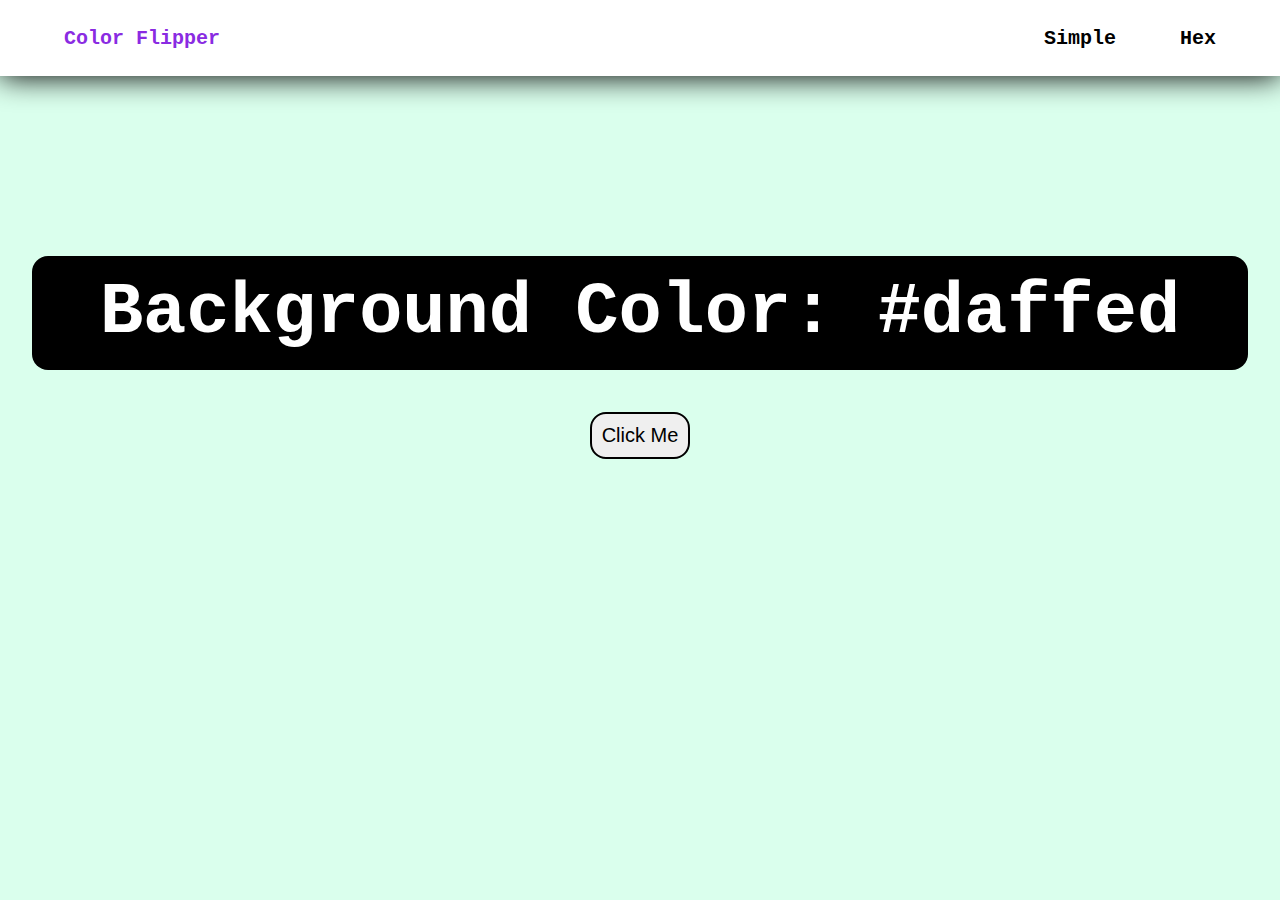
<file: Color Flipper/index.html>
<!DOCTYPE html>
<html lang="en">
  <head>
    <meta charset="UTF-8">
    <meta name="viewport" content="width=device-width, initial-scale=1.0">
    <link rel="stylesheet" href="style.css">
    <title>Color Flipper</title>
  </head>
  <body>
    <nav class="navigation">
      <div class="nav-center">
        <h4>
          Color Flipper
        </h4>
        <ul class="nav-links">
          <li>
            <a href="index.html">
              Simple
            </a>
          </li>
          <li>
            <a href="hex.html">
              Hex
            </a>
          </li>
        </ul>
      </div>
    </nav>
    <main>
      <div class="container">
        <h2>
          Background Color: 
          <span id="color">
            #daffed
          </span>
        </h2>
        <button class="btn-hero" id="btn">
          Click Me
        </button>
      </div>
    </main>
    <script src="script.js"></script>
  </body>
</html>
</file>
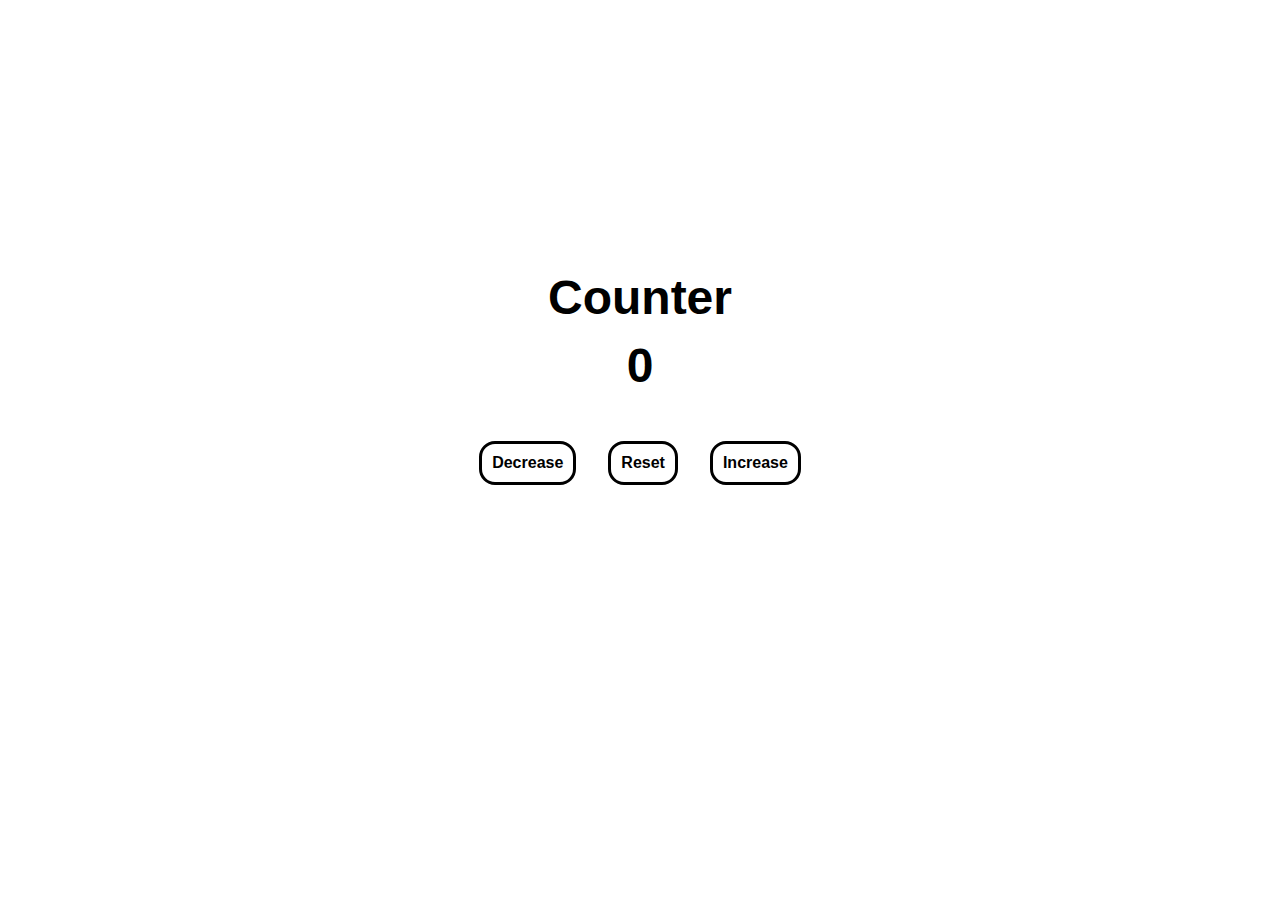
<file: Counter/Index.html>
<!DOCTYPE html>
<html lang="en">
<head>
    <meta charset="UTF-8">
    <meta http-equiv="X-UA-Compatible" content="IE=edge">
    <meta name="viewport" content="width=device-width, initial-scale=1.0">
    <link rel="stylesheet" href="style.css">
    <title>Document</title>
</head>
<body>
    <div class="counter">
        <h2>
            Counter
        </h2>
        <p>
            <span id="number">
                0
            </span>
        </p>
    </div>
    <div class="btns">
        <button class="minus">
            Decrease
        </button>
        <button class="reset">
            Reset
        </button>
        <button class="plus">
            Increase
        </button>
    </div>
    <script src="Index.js"></script>
</body>
</html>
</file>
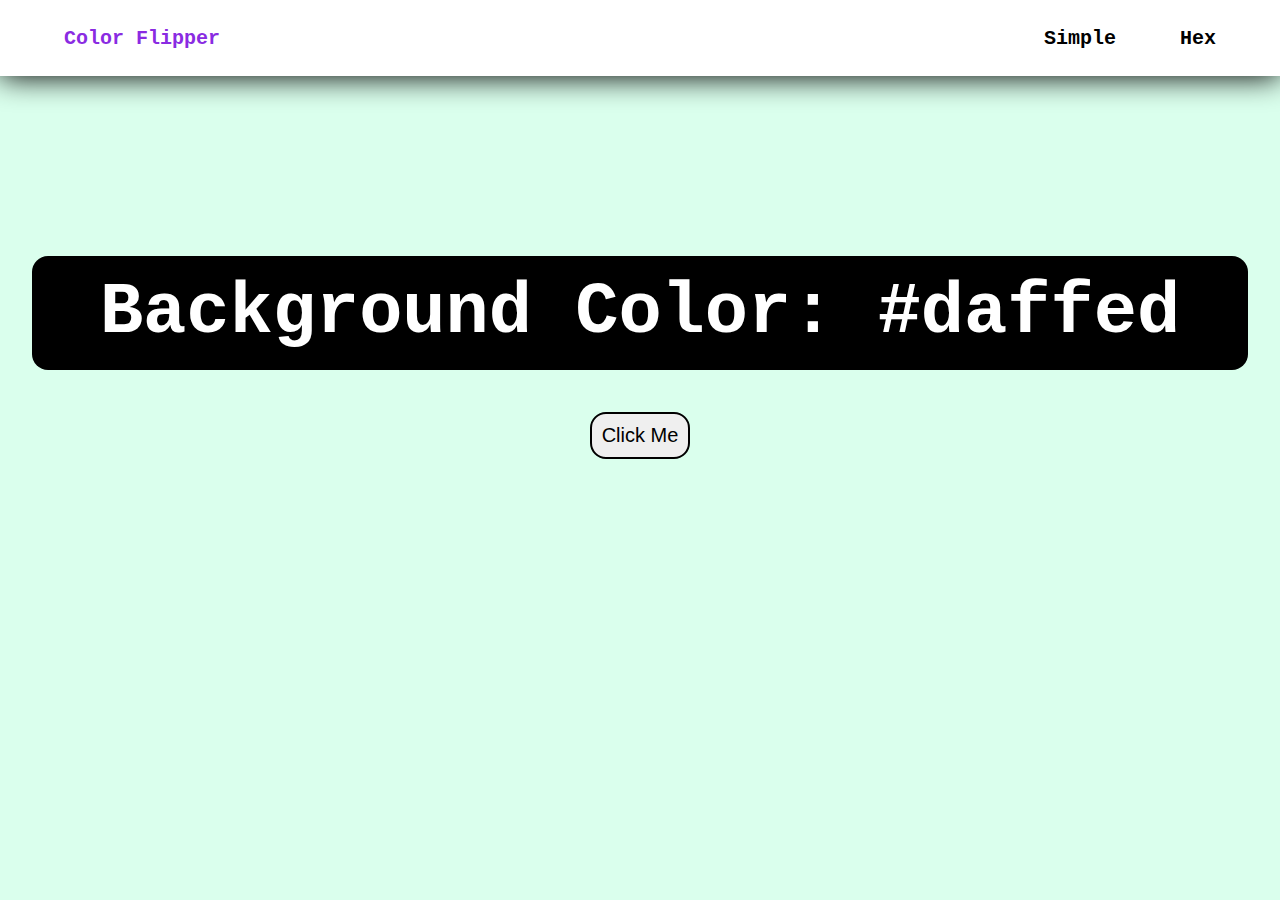
<file: Color Flipper/hex.html>
<!DOCTYPE html>
<html lang="en">
  <head>
    <meta charset="UTF-8">
    <meta name="viewport" content="width=device-width, initial-scale=1.0">
    <link rel="stylesheet" href="style.css">
    <title>Color Flipper</title>
  </head>
  <body>
    <nav class="navigation">
      <div class="nav-center">
        <h4>
          Color Flipper
        </h4>
        <ul class="nav-links">
          <li>
            <a href="index.html">
              Simple
            </a>
          </li>
          <li>
            <a href="hex.html">
              Hex
            </a>
          </li>
        </ul>
      </div>
    </nav>
    <main>
      <div class="container">
        <h2>
          Background Color: 
          <span id="color">
            #daffed
          </span>
        </h2>
        <button class="btn-hero" id="btn">
          Click Me
        </button>
      </div>
    </main>
    <script src="hex.js"></script>
  </body>
</html>
</file>
<file: Color Flipper/style.css>
html {
    font-family: 'Courier New', Courier, monospace;
}

body {
    margin: 0;
    padding: 0;
    background-color: #daffed;
}

a {
    text-decoration: none;
}

.nav-center {
    background-color: white;
    justify-content: space-between;
    align-items: center;
    display: flex;
    font-size: 20px;
    text-align: center;
    font-weight: bold;
    box-shadow: 0px 1px 30px black;
}

.nav-center h4 {
    margin-left: 5vw;
    color: blueviolet;
}

.nav-links {
    list-style-type: none;
    display: flex;
}

.nav-center a {
    margin-right: 5vw;
    color: black;
}

.nav-center a:hover{
    color: blueviolet;
}

.container {
    font-size: 3rem;
    display: block;
    margin-left: auto;
    margin-right: auto;
    margin-top: 20vh;
    text-align: center;
}

h2 {
    background-color: black;
    color: white;
    border-radius: 1rem;
    margin: 2rem;
    padding: 1rem;
}

.btn-hero {
    font-size: 20px;
    border-style: solid;
    border-radius: 1rem;
    border-width: 2px;
    padding: 10px;
}
</file>
<file: Counter/style.css>
body {
    font-family: sans-serif;
    margin: 0;
    padding: 0;
}

.counter {
    font-size: 2rem;
    display: block;
    text-align: center;
    margin-top: 30vh;
}

p {
    font-size: 3rem;
    margin-top: -3vh;
    font-weight: bold;
}

#number {
    color: black;
}

.btns {
    justify-content: center;
    display: flex;
    column-gap: 2rem;
    margin-left: auto;
    margin-right: auto;
}

button {
    all: unset;
    font-weight: bold;
    border-style: solid;
    border-radius: 1rem;
    border-color: black;
    padding: 10px;
    transition: 0.3s;
}

button:hover {
    color: white;
    background-color: black;
}
</file>
